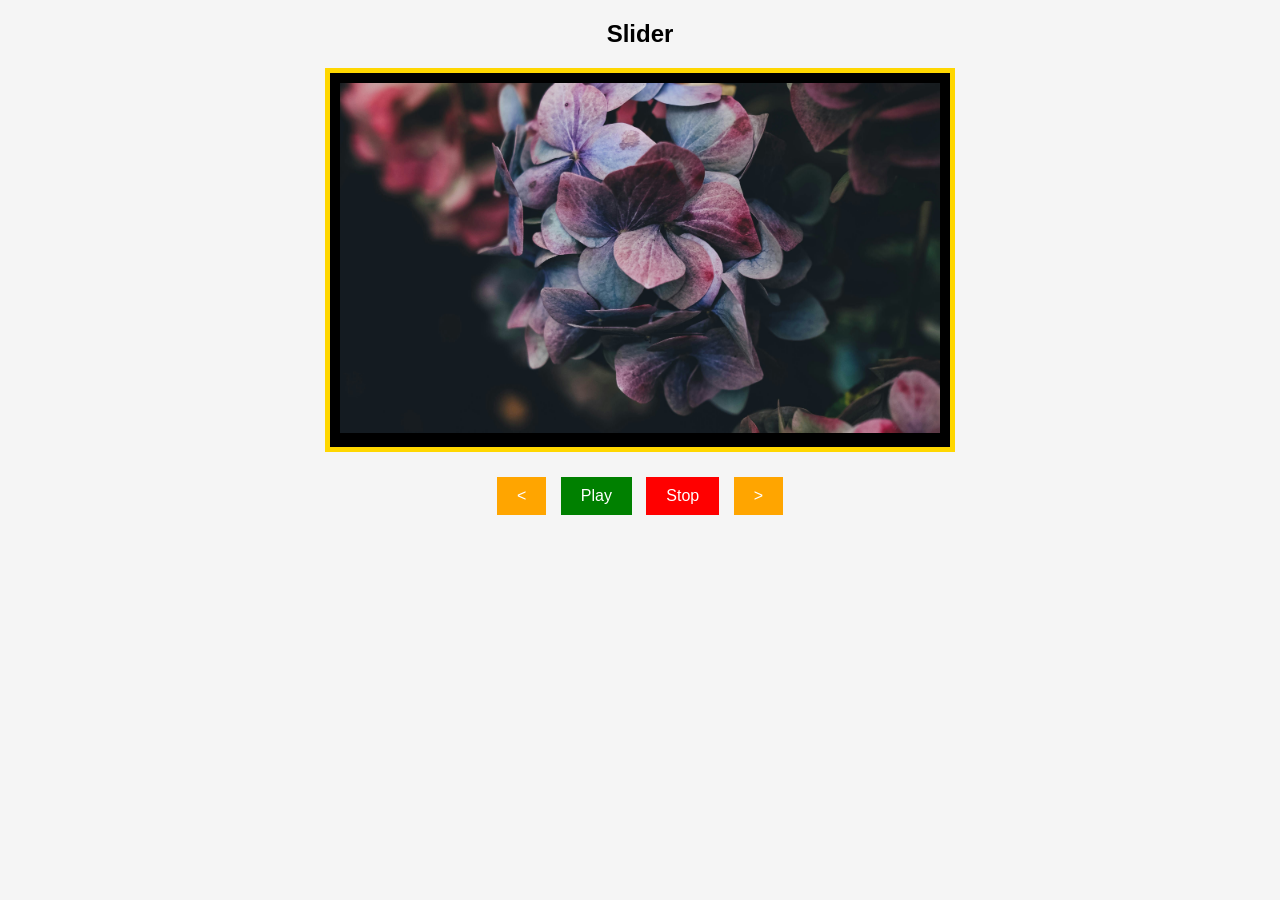
<file: index.html>
<!doctype html>
<html lang="en">
  <head>
    <meta charset="UTF-8" />
    <title>Slide Show</title>

    <link rel="stylesheet" href="style.css" />
  </head>
  <body>
    <h2>Slider</h2>

    <div class="slider">
      <img id="slide" src="images/flower1 (1).jpg" />
    </div>

    <div class="controls">
      <button class="prev" id="prevSlider">&lt;</button>
      <button class="play" id="playSlider">Play</button>
      <button class="stop" id="stop">Stop</button>
      <button class="next" id="nextslider">&gt;</button>
    </div>
    <!-- onclick="prevSlide()" -->
    <script src="script.js"></script>
  </body>
</html>
</file>
<file: style.css>
body {
     font-family: Arial, sans-serif;
     text-align: center;
     background: #f5f5f5;
 }

 h2 {
     margin-top: 20px;
 }

 .slider {
     width: 600px;
     margin: 20px auto;
     border: 5px solid gold;
     padding: 10px;
     background: #000;
 }

 .slider img {
     width: 100%;
     height: 350px;
     object-fit: cover;
 }

 .controls {
     margin-top: 15px;
 }

 button {
     padding: 10px 20px;
     font-size: 16px;
     margin: 5px;
     cursor: pointer;
     border: none;
     color: #fff;
 }

 .prev,
 .next {
     background: orange;
 }

 .play {
     background: green;
 }

 .stop {
     background: red;
 }
</file>
